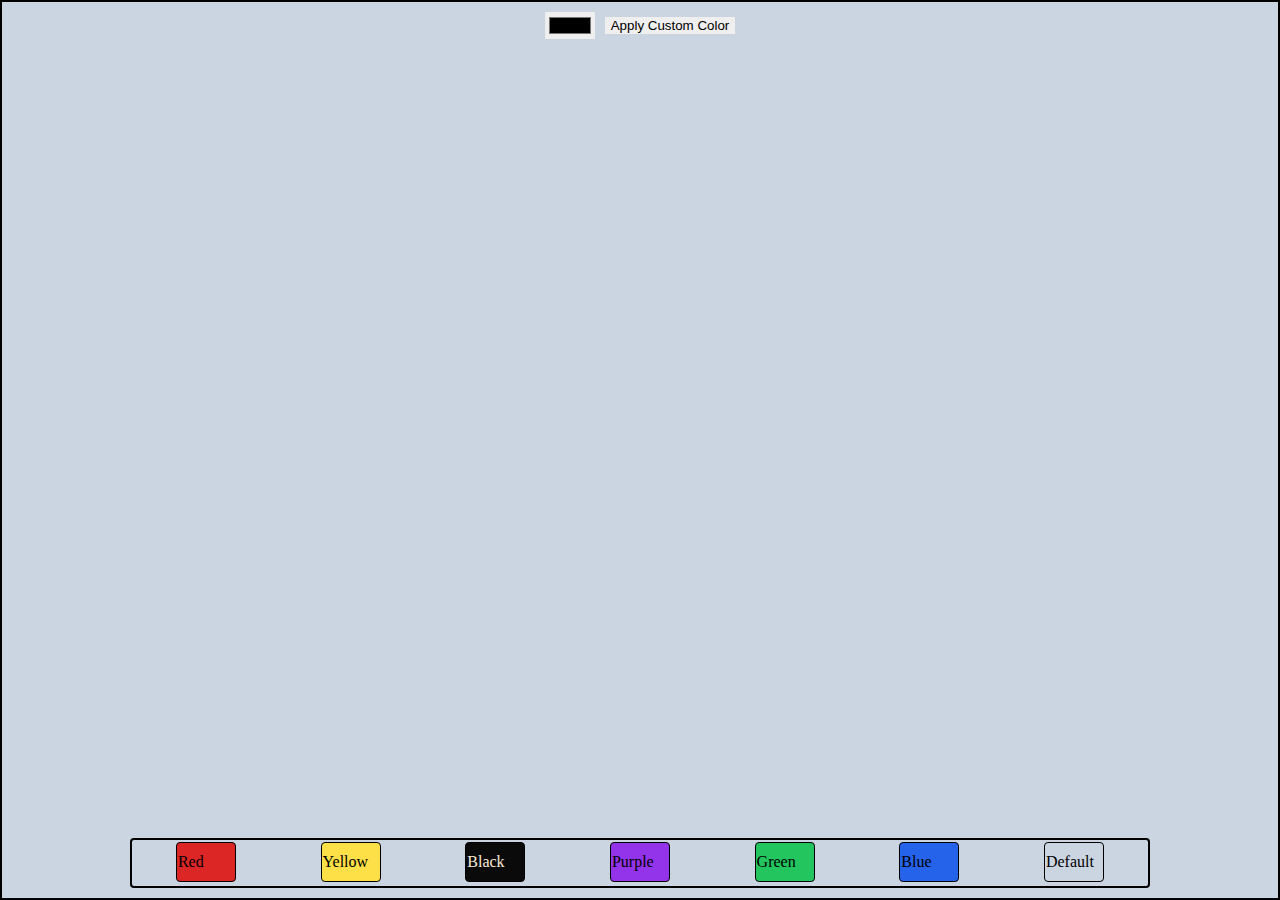
<file: pr1/index.html>
<!DOCTYPE html>
<html lang="en">
  <link>
    <meta charset="UTF-8" />
    <meta name="viewport" content="width=device-width, initial-scale=1.0" />
    <title>Background color changer</title>
    <link rel="stylesheet" href="index.css">
  </head>
  <body>
    <div class="parent-div">
      <div class="child-div">
        <div class="color" id="red" onclick="changeBgColor(event)">Red</div>
        <div class="color" id="yellow" onclick="changeBgColor(event)">Yellow</div>
        <div class="color" id="black" onclick="changeBgColor(event)">Black</div>
        <div class="color" id="purple" onclick="changeBgColor(event)">Purple</div>
        <div class="color" id="green" onclick="changeBgColor(event)">Green</div>
        <div class="color" id="blue" onclick="changeBgColor(event)">Blue</div>
        <div class="color" id="default" onclick="changeBgColor(event)">Default</div>
      </div>
      <div class="custom-color">
        <input type="color" id="customColorPicker" />
        <button class="colorPicker" onclick="applyCustomColor()">Apply Custom Color</button>
      </div>
    </div>
    <script src="index.js"></script>
  </body>
</html>
</file>
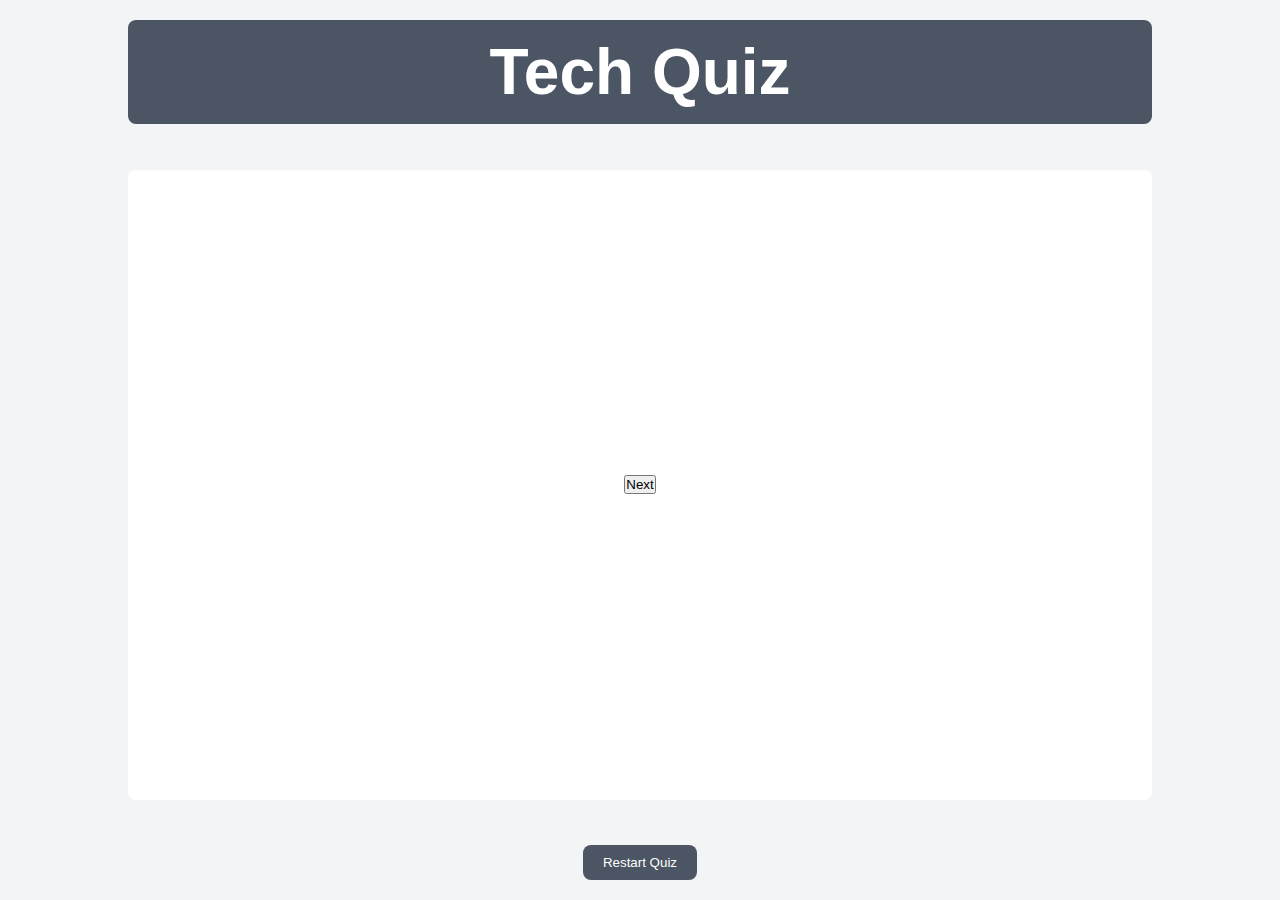
<file: pr2/index.html>
<!DOCTYPE html>
<html lang="en">
  <head>
    <meta charset="UTF-8" />
    <meta name="viewport" content="width=device-width, initial-scale=1.0" />
    <title>Tech Quiz</title>
    <link rel="stylesheet" href="index.css" />
  </head>
  <body>
    <div class="parent-div">
      <header>
        <h1>Tech Quiz</h1>
      </header>
      <div class="content">
        <div class="question-container">
          <h2 id="question-number">Question 1/5</h2>
          <div id="question-text"></div>
          <div class="options-container"></div>
        </div>
      </div>
      <footer id="footer">
        <button onclick="reloadQuiz()" class="restart-btn">Restart Quiz</button>
      </footer>
    </div>
    <script src="index.js" type="module"></script>
  </body>
</html>
</file>
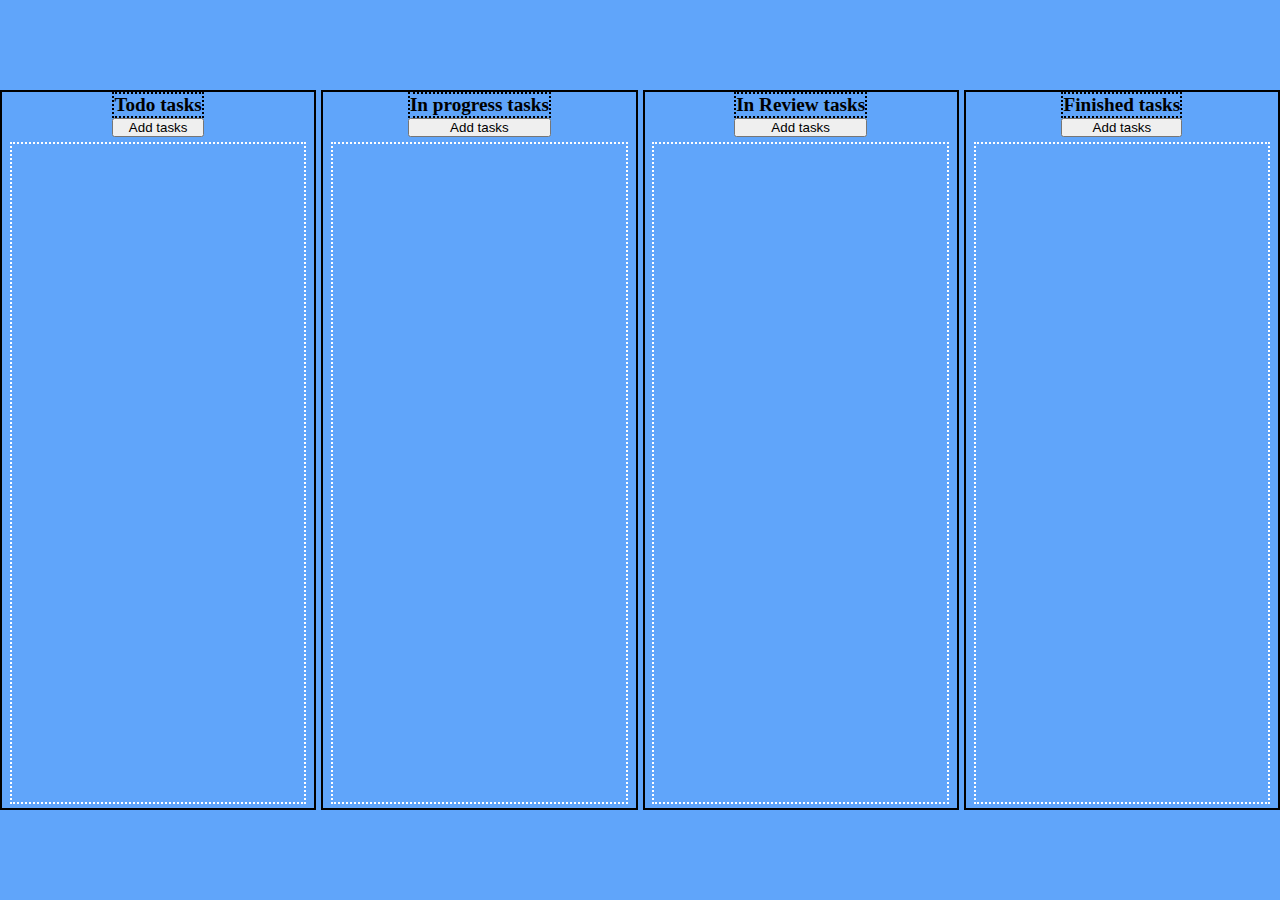
<file: pr3/index.html>
<!DOCTYPE html>
<html lang="en">
  <head>
    <meta charset="UTF-8" />
    <meta name="viewport" content="width=device-width, initial-scale=1.0" />
    <title>Task management</title>
    <link rel="stylesheet" href="./index.css" />
  </head>
  <body>
    <div class="parent">
      <div class="todo section">
        <div style="display: flex; flex-direction: column">
          <div class="header">Todo tasks</div>
          <button class="add" onclick="addtask('todo')">Add tasks</button>
        </div>
        <div class="tasks"></div>
      </div>
      <div class="inprogress section">
        <div style="display: flex; flex-direction: column">
          <div class="header">In progress tasks</div>
          <button class="add" onclick="addtask('inprogress')">Add tasks</button>
        </div>
        <div class="tasks"></div>
      </div>
      <div class="review section">
        <div style="display: flex; flex-direction: column">
          <div class="header">In Review tasks</div>
          <button class="add" onclick="addtask('review')">Add tasks</button>
        </div>
        <div class="tasks"></div>
      </div>
      <div class="finished section">
        <div style="display: flex; flex-direction: column">
          <div class="header">Finished tasks</div>
          <button class="add" onclick="addtask('finished')">Add tasks</button>
        </div>
        <div class="tasks"></div>
      </div>
    </div>
    <script src="./index.js"></script>
  </body>
</html>
</file>
<file: pr1/index.css>
* {
  margin: 0px;
  border: 0px;
  box-sizing: border-box;
}

.parent-div {
  display: flex;
  flex-direction: column-reverse;
  justify-content: flex-start;
  height: 100vh;
  border: 2px solid black;
  position: relative;
  align-items: center;
  background-color: #cbd5e1;
}

.child-div {
  margin-top: auto;
  border: 2px solid black;
  border-radius: 4px;
  height: 50px;
  width: 80%;
  margin-bottom: 10px;
  display: flex;
  justify-content: space-around;
  padding: 2px;
  background-color: #cbd5e1;
}

.color {
  border: 1px solid black;
  border-radius: 4px;
  width: 60px;
  height: 40px;
  align-content: center;
  padding: 1px;
  cursor: pointer;
}

#red {
  background-color: #dc2626;
}

#yellow {
  background-color: #fde047;
}

#black {
  background-color: #0a0a0a;
  color: antiquewhite;
}

#purple {
  background-color: #9333ea;
}

#green {
  background-color: #22c55e;
}

#blue {
  background-color: #2563eb;
}

#default {
  background-color: #cbd5e1;
}

.custom-color {
  margin-top: 10px;
  display: flex;
  align-items: center;
  gap: 10px;
}

.colorPicker {
    cursor: pointer;
}
</file>
<file: pr2/index.css>
* {
  margin: 0;
  padding: 0;
  box-sizing: border-box;
}

body {
  font-family: "Arial", sans-serif;
  background-color: #f3f4f6;
}

.parent-div {
  display: flex;
  flex-direction: column;
  justify-content: space-between;
  height: 100vh;
  align-items: center;
}

header {
  font-size: 2em;
  text-align: center;
  width: 80%;
  background-color: #4b5563;
  color: white;
  padding: 15px;
  border-radius: 8px;
  margin-top: 20px;
}

footer {
  text-align: center;
  margin-bottom: 20px;
}

footer .restart-btn {
  background-color: #4b5563;
  color: white;
  padding: 10px 20px;
  border: none;
  border-radius: 8px;
  cursor: pointer;
  transition: background-color 0.3s ease;
}

footer .restart-btn:hover {
  background-color: #1f2937;
}

.content {
  display: flex;
  justify-content: center;
  align-items: center;
  width: 80%;
  height: 70%;
  flex-direction: column;
  background-color: #ffffff;
  border-radius: 8px;
  padding: 20px;
}

.question-container {
  text-align: center;
}

h2 {
  font-size: 1.5em;
  margin-bottom: 20px;
}

.options-container {
  display: flex;
  flex-direction: column;
  gap: 15px;
}

.options-container input {
  margin-right: 10px;
  cursor: pointer;
}

.options-container label {
  cursor: pointer;
  font-size: 1.2em;
  padding: 10px;
  background-color: #e5e7eb;
  border: 2px solid #e5e7eb;
  border-radius: 8px;
  transition: background-color 0.3s ease;
}

.options-container label:hover {
  background-color: #d1d5db;
}

.options-container input:checked + label {
  background-color: #6b7280;
  color: white;
}

.options-container input:focus {
  outline: none;
}

.question-container button {
  background-color: #6b7280;
  color: white;
  padding: 10px 20px;
  border-radius: 8px;
  border: none;
  cursor: pointer;
  margin-top: 20px;
}

.question-container button:hover {
  background-color: #4b5563;
}
</file>
<file: pr3/index.css>
* {
  padding: 0;
  margin: 0;
  box-sizing: border-box;
}

.parent {
  display: flex;
  background-color: #60a5fa;
  height: 100vh;
  justify-content: space-between;
  align-items: center;
  gap: 5px;
}

.section {
  height: 80vh;
  width: 30%;
  border: 2px solid black;
  display: flex;
  flex-direction: column;
  gap: 5px;
  align-items: center;
}

.header {
  font-weight: bold;
  font-size: larger;
  text-align: center;
  border: 2px dotted black;
}

.add {
  cursor: pointer;
}

.tasks {
  border: 2px dotted white;
  height: 75vh;
  width: 95%;
  margin-bottom: 4px;
  display: flex;
  flex-direction: column;
  align-items: center;
  gap: 5px;
}

.task {
  height: 60px;
  width: 100px;
  background-color: antiquewhite;
  align-content: center;
  cursor: move;
}

.task.dragging {
  opacity: 0.5;
}
</file>
